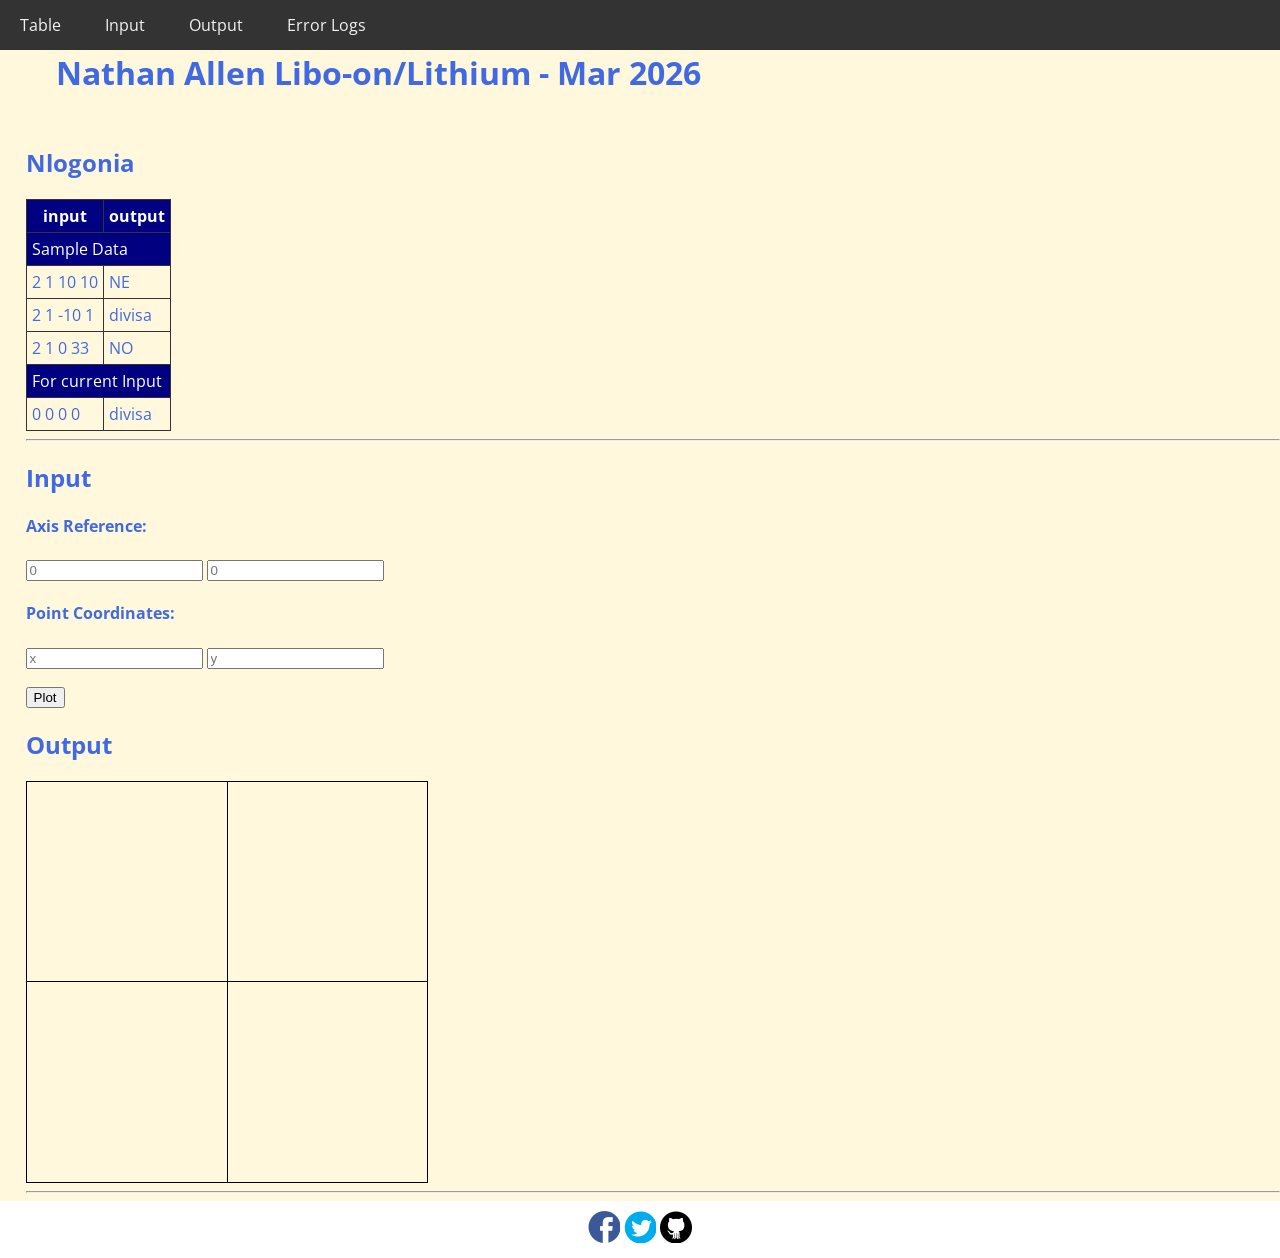
<file: public/q4/3rdGraded/index.html>
<!DOCTYPE html>
<html>
<head>
  <meta charset="utf-8">
  <meta name="viewport" content="width=device-width">
  <!-- change the authors name to both your names-->
  <meta name="author" content="Sir Roy/Al Mendoza">
  <meta name="description" content="testing and debugging">
  <meta name="keywords" content="testing and debugging">
  <title>Nathan Allen Libo-on </title>
  <link href="style.css" rel="stylesheet" type="text/css" />
  <link rel="preconnect" href="https://fonts.googleapis.com">
  <link rel="preconnect" href="https://fonts.gstatic.com" crossorigin>
  <link href="https://fonts.googleapis.com/css2?family=Open+Sans&family=Poppins:wght@300&family=Roboto&display=swap" rel="stylesheet">
  <link rel="icon" type="image/x-icon" href="images/favicon.ico">
</head>

<body>
  <header>
    <nav>
      <a href="#start">Table</a>
      <a href="#input">Input</a>
      <a href="#output">Output</a>
      <a href="errorlogs.html">Error Logs</a>
    </nav>
    
    <h1 style="padding: 30px">Nathan Allen Libo-on/Lithium - Mar 2026 </h1>
    <h2 id="start"> Nlogonia </h2>
  </header>

  <section id="table">
    <table> 
      <tr class="rColor">
        <th> input </th> <th> output</th>
      </tr>
      <tr class="rColor"> 
        <td colspan="2"> Sample Data</td>
      </tr>
      <tr> 
        <td> 2 1 10 10 </td> <td> NE</td>
      </tr>
      <tr> 
        <td> 2 1 -10 1 </td> <td> divisa</td>
      </tr>
      <tr> 
        <td> 2 1 0 33 </td> <td> NO </td>
      </tr>
      <tr  class="rColor"> 
        <td colspan="2"> For current Input</td>
      </tr>
      <tr> 
        <td id="in1"> 0 0 0 0 </td> <td id="out1"> divisa </td>
      </tr>
    </table>
    <hr>
  </section>
  
  <section id="input">
    <h2> Input </h2>
  
    <h4>Axis Reference:</h4>
    <p>
      <input type="number" id="x0" placeholder="0">
      <input type="number" id="y0" placeholder="0">
    </p>
    
    <h4>Point Coordinates:</h4>
    <p>
      <input type="number" id="x" placeholder="x"> 
      <input type="number" id="y" placeholder="y">
    </p>
    <button onclick="plotPoint(Number(x0.value),Number(y0.value),Number(x.value), Number(y.value))"> Plot </button>
  </section>
  
  <section id="output">
    <h2 id="output"> Output </h2>
  
    <div id="coordinatePlane">
        <div id="xAxis" class="axis"></div>
        <div id="yAxis" class="axis"></div>
    </div>
    <hr>
  </section>
  
  <!--- anchors for socmed site are done with image sprites -->
  <footer>
    <a href="https://facebook.com" target="_blank"> 
      <div class="icon facebook"></div>
    </a>
    <a href="https://twitter.com" target="_blank">
      <div class="icon twitter"></div>
    </a>
    <a href="https://github.com" target="_blank">
      <div class="icon github"></div>
    </a>
  </footer>
  <script defer src="script.js"></script>
</body>

</html>
</file>
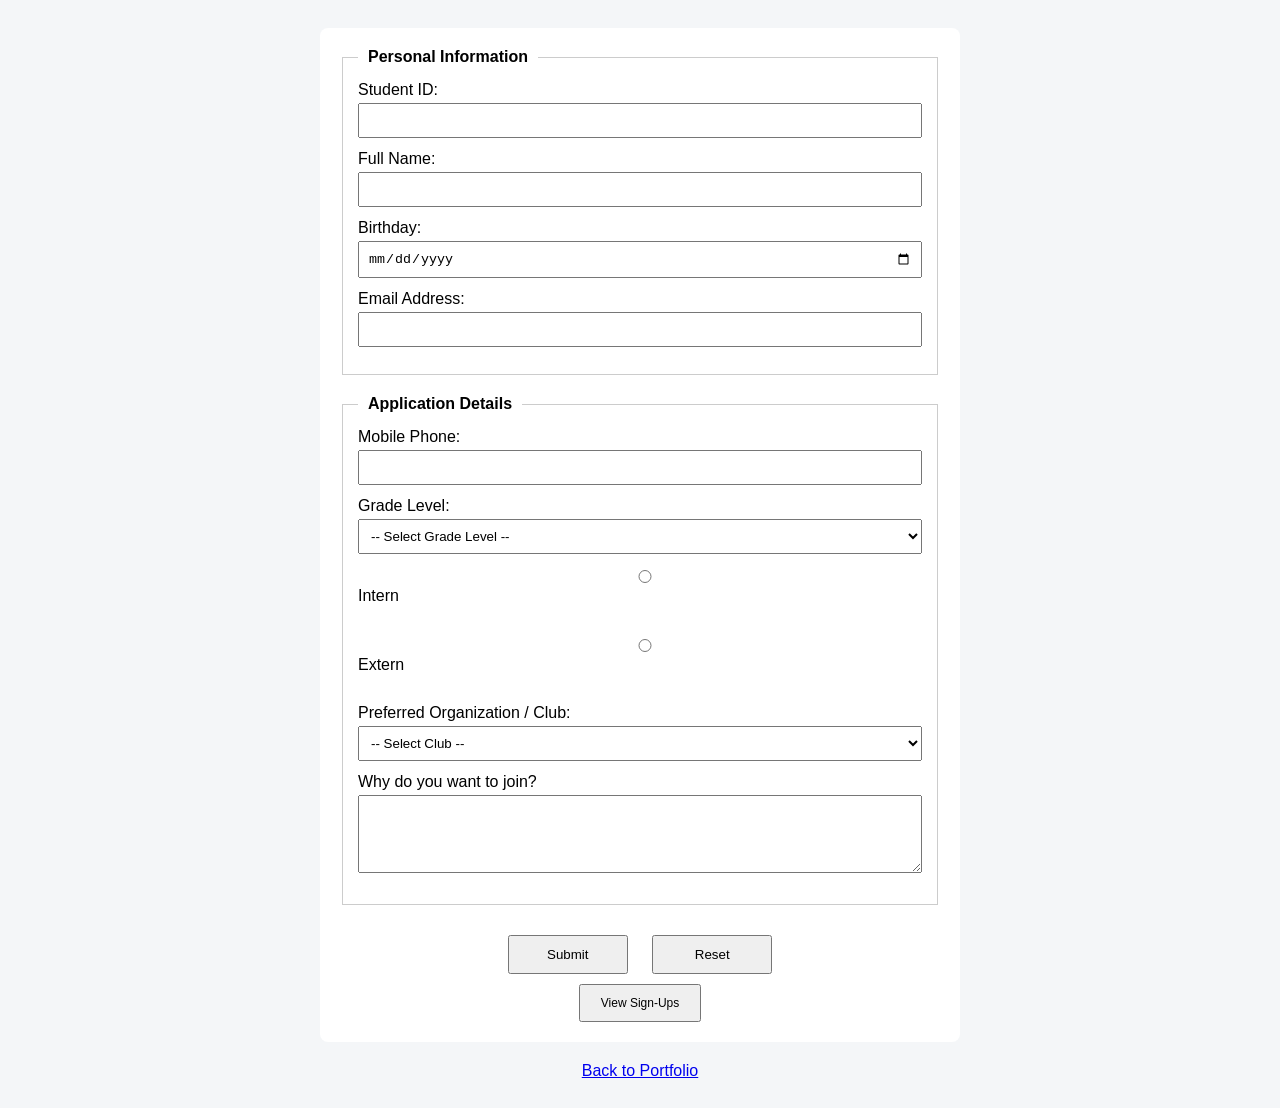
<file: public/Q3_2GLithiumLibo-on.html>
<!DOCTYPE html>
<html lang="en">
<head>
    <meta charset="UTF-8">
    <title>Club / Organization Application Form</title>

    <style>
        body {
            font-family: Arial, sans-serif;
            background-color: #f4f6f8;
            padding: 20px;
        }

        form {
            width: 600px;
            margin: auto;
            background: #ffffff;
            padding: 20px;
            border-radius: 8px;
        }


        fieldset {
            margin-bottom: 20px;
            border: 1px solid #ccc;
            padding: 15px;
        }

        legend {
            font-weight: bold;
            padding: 0 10px;
        }

        label {
            display: block;
            margin-bottom: 12px;
        }

        input, select, textarea {
            width: 100%;
            padding: 8px;
            margin-top: 4px;
            box-sizing: border-box;
        }

        input:focus, select:focus, textarea:focus {
            border: 2px solid #007bff;
            outline: none;
            background-color: #eef6ff;
        }

        .invalid {
            border: 2px solid red;
            background-color: #ffecec;
        }

        .buttons {
            text-align: center;
        }

        .buttons input {
            width: 120px;
            margin: 10px;
            padding: 10px;
        }
        nav {
            text-align: center;
            margin-top: 20px;
        }
        button {
            display: block;
            margin: 0 auto;
            padding: 10px 20px;
            font-size: 12px;
            cursor: pointer;
        }
    </style>

    <script>
        function confirmReset() {
            return confirm("Are you sure you want to reset the form?");
        }

        function toLocalStorage() {
            
            if (!confirmSubmit("Do you want to submit this application?")) {
                return false;
            }

            let signUpData = {
                club: document.getElementById('club').value,
                student_id: document.getElementById('student_id').value,
                full_name: document.getElementById('full_name').value,
                grade_level: document.getElementById('grade_level').value,
                email: document.getElementById('email').value,
                mobile: document.getElementById('mobile').value,
                status: document.querySelector('input[name="status"]:checked').value,
            }; //converts the data into values

            let signUps = JSON.parse(localStorage.getItem('signUps')) || [];
            signUps.push(signUpData);
            localStorage.setItem('signUps', JSON.stringify(signUps));
            //turns object into string, sends to localStorage

            alert("Application data saved locally.");
            return true;

            function confirmSubmit() {
            return confirm("Are you sure you want to submit this application?");
            }

        }
        function validateBlur(element) {
            if (element.value.trim() === "") {
                element.classList.add("invalid");
            } else {
                element.classList.remove("invalid");
            }
        }
    </script>
</head>
<body>

<form id="myForm" onsubmit="return toLocalStorage()" onreset="return confirmReset()">

 
    <fieldset>
        <legend>Personal Information</legend>

        <label>
            Student ID:
            <input type="number" name="student_id" id="student_id" required onblur="validateBlur(this)">
        </label>

        <label>
            Full Name:
            <input type="text" name="full_name" id="full_name" required onblur="validateBlur(this)">
        </label>

        <label>
            Birthday:
            <input type="date" name="birthday" id="birthday" required onblur="validateBlur(this)">
        </label>

        <label>
            Email Address:
            <input type="email" name="email" id="email" required onblur="validateBlur(this)">
        </label>
    </fieldset>


    <fieldset>
        <legend>Application Details</legend>

        <label>
            Mobile Phone:
            <input type="text" name="mobile" id="mobile" required onblur="validateBlur(this)">
        </label>

        <label>
            Grade Level:
            <select name="grade_level" id="grade_level" required onblur="validateBlur(this)">
                <option value="">-- Select Grade Level --</option>
                <option value="g7">Grade 7</option>
                <option value="g8">Grade 8</option>
                <option value="g9">Grade 9</option>
                <option value="g10">Grade 10</option>
                <option value="g11">Grade 11</option>
                <option value="g12">Grade 12</option>
            </select>
        </label>

            <input type="radio" name="status" id="status" value="internship" required> 
            <label>Intern</label></br>
            <input type="radio" name="status" id="status" value="externship" required>
            <label>Extern</label></br>

        <label>
            Preferred Organization / Club:
            <select name="club" id="club" required onblur="validateBlur(this)">
                <option value="">-- Select Club --</option>
                <option value="chessClub">Animo Chess Club</option>
                <option value="himigAgham">Himig Agham</option>
                <option value="volant">Volant</option>
                <option value="alianti">Alianti</option>
                <option value="astronomy">Astrosoc</option>
            </select>
        </label>

        <label>
            Why do you want to join?
            <textarea name="reason" rows="4" required onblur="validateBlur(this)"></textarea>
        </label>
    </fieldset>

    <div class="buttons">
        <input type="submit" value="Submit">
        <input type="reset" value="Reset">
    </div>
    
    <button type="button" onclick="window.location.href='viewSignUps.html'">View Sign-Ups</button>

</form>
<nav>
    <a href="../index.html"> Back to Portfolio </a>
</nav>

</body>
</html>
</file>
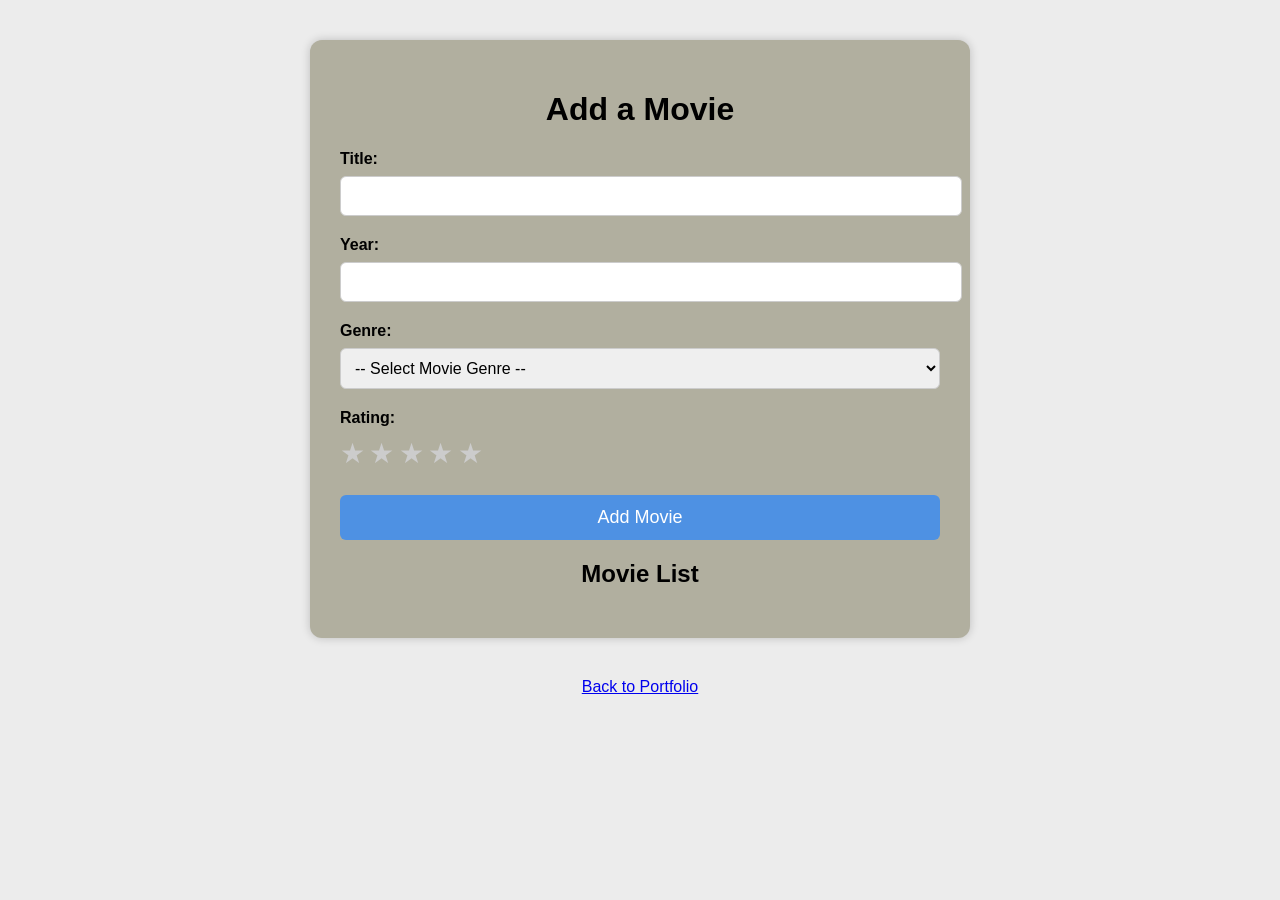
<file: public/q41gLithiumLibo-on.html>
<!DOCTYPE html>
<html lang="en">
<head>
<meta charset="UTF-8">
<title>Club / Organization Application Form</title>

    <style>

        body{
            font-family: Arial, Helvetica, sans-serif;
            background:#ececec;
        }

        .container{
            width:600px;
            margin:40px auto;
            background:rgb(177, 175, 159);
            padding:30px;
            border-radius:12px;
            box-shadow:0 0 10px rgba(0,0,0,0.2);
        }

        h1,h2{
            text-align:center;
        }

        label{
            display:block;
            margin-top:20px;
            font-weight:bold;
        }
        
        input,select{
            width:100%;
            padding:10px;
            margin-top:8px;
            border-radius:6px;
            border:1px solid #ccc;
            font-size:16px;
        }

        button{
            width:100%;
            margin-top:25px;
            padding:12px;
            background:#4e91e3;
            color:white;
            border:none;
            border-radius:6px;
            font-size:18px;
            cursor:pointer;
        }

        button:hover{
            background:#155ab0;
        }

        .stars{
            margin-top:10px;
        }

        .star{
            font-size:28px;
            cursor:pointer;
            color:#ccc;
        }
        /* When star is selected it becomes gold */
        .star.active{
            color:gold;
        }
        /* Style for each movie entry in the movie list */
        .movie{
            background:#e8e8e8;
            padding:12px;
            margin-top:12px;
            border-radius:6px;
            border:1px solid #ccc;
        }

        .rating-stars{
            color:gold;
        }

        nav{
            text-align:center;
            margin-top:20px;
        }

    </style>
</head>

<body>

    <div class="container">

        <h1>Add a Movie</h1>

        <form id="myForm">

        <label>
            Title:
            <input type="text" id="title" required>
        </label>

        <label>
            Year:
            <input type="number" id="year" required>
        </label>

        <label>
            Genre:
            <select id="movie_genre" required>
            <option value="">-- Select Movie Genre --</option>
            <option value="Action">Action</option>
            <option value="Comedy">Comedy</option>
            <option value="Drama">Drama</option>
            <option value="Horror">Horror</option>
            <option value="Sci-Fi">Sci-Fi</option>
            <option value="Romance">Romance</option>
            <option value="Thriller">Thriller</option>
            <option value="Documentary">Documentary</option>
            </select>
        </label>

        <label>Rating:</label>
            <div class="stars">
            <span class="star">★</span>
            <span class="star">★</span>
            <span class="star">★</span>
            <span class="star">★</span>
            <span class="star">★</span>
            </div>

<button type="submit">Add Movie</button>

</form>

<h2>Movie List</h2>

    <div id="movieList"></div>

    </div>

<nav>
    <a href="../index.html">Back to Portfolio</a>
</nav>

<script>

document.addEventListener("DOMContentLoaded", function(){

var rating = 0;
var stars = document.querySelectorAll(".star");

// When a star is clicked, the function setRating will run
for (var i = 0; i < stars.length; i++) {
    stars[i].addEventListener("click", setRating);
}

// This function runs whenever a star is clicked
function setRating(event){
    var clickedStar = event.target;
    for (var i = 0; i < stars.length; i++) {
        if (stars[i] === clickedStar) {
            rating = i + 1;
        }
    }
    updateStars();
}

// This function updates the star colors based on the rating
function updateStars(){
    for (var i = 0; i < stars.length; i++) {
        if (i < rating) {
            stars[i].classList.add("active");
        }
        else{
            stars[i].classList.remove("active");
        }
    }
}

function getMovies(){
    var movies = localStorage.getItem("movies");
    if (movies != null){
        movies = JSON.parse(movies);
        return movies;
    }
    else{
        return [];
    }
}

function saveMovies(movies){
    localStorage.setItem("movies", JSON.stringify(movies));
}

/*delete function */
function deleteMovie(index){
    var confirmDelete = confirm("Are you sure you want to delete this movie?");
    if(confirmDelete){
        var movies = getMovies();
        movies.splice(index, 1);
        saveMovies(movies);
        displayMovies();
    }
}

/* Display all stored movies on the webpage */
function displayMovies(){

    const movieList = document.getElementById("movieList");
    movieList.innerHTML = "";

    const movies = getMovies();

    movies.forEach((movie, index) => {

        let starsDisplay = "★".repeat(movie.rating);

        const div = document.createElement("div");
        div.classList.add("movie");

        div.innerHTML =
        `${movie.title} (${movie.year}) - ${movie.genre}, Rating: 
        <span class="rating-stars">${starsDisplay}</span>
        <button onclick="deleteMovie(${index})" style="margin-left:10px; width: 100px; background:gray;">Delete</button>`;

        movieList.appendChild(div);

    });
}

/* Event listener for when the form is submitted */
document.getElementById("myForm").addEventListener("submit", function(e){

    e.preventDefault();

    const title = document.getElementById("title").value;
    const year = document.getElementById("year").value;
    const genre = document.getElementById("movie_genre").value;

    const movies = getMovies();

    //check if movie already exists
    var existingMovie = null;

    for (var i = 0; i < movies.length; i++) {
        if (
            movies[i].title.toLowerCase() === title.toLowerCase() &&
            movies[i].year == year
        ){
            existingMovie = movies[i];
        }
    }

    if(existingMovie){
        //update rating by averaging
        existingMovie.total += rating;
        existingMovie.count += 1;
        existingMovie.rating = Math.ceil(existingMovie.total / existingMovie.count);
    }
    else{
        const movie = {
            title: title,
            year: year,
            genre: genre,
            rating: rating,
            total: rating,
            count: 1
        };

        movies.push(movie);
    }

    saveMovies(movies);
    displayMovies();

    this.reset();

    rating = 0;
    stars.forEach(s => s.classList.remove("active"));

});

displayMovies();

/*make delete function accessible to HTML */
window.deleteMovie = deleteMovie;

});

</script>
</file>
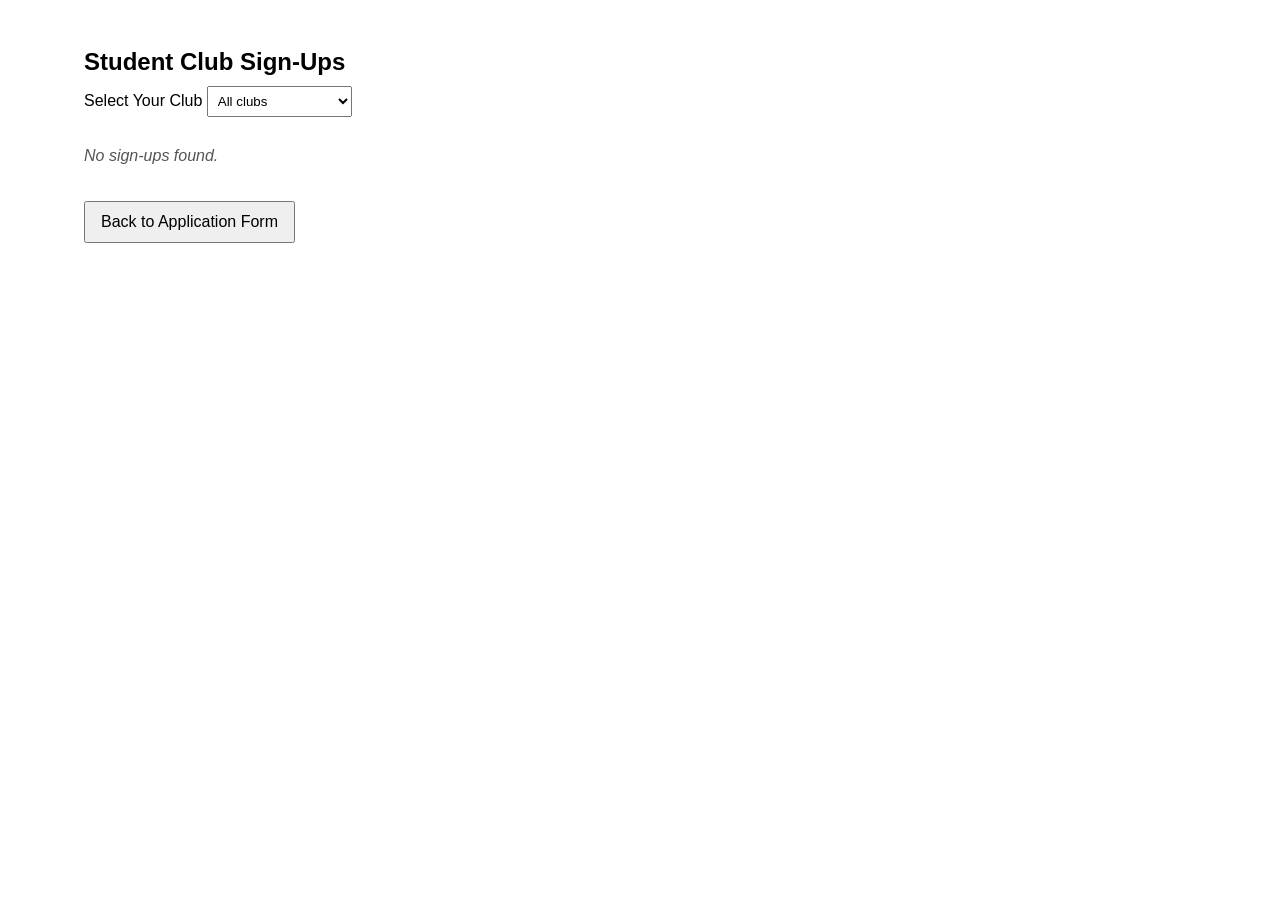
<file: public/viewSignUps.html>
<!DOCTYPE html>
<html lang="en">
<head>
    <meta charset="UTF-8">
    <title>View Sign-Ups</title>

    <style>
        body {
            font-family: Arial, sans-serif;
            padding: 20px;
            margin-left: 5vw;
            margin-right: 5vw;
        }

        h2 {
            margin-bottom: 10px;
        }

        select {
            padding: 6px;
            margin-bottom: 15px;
        }

        table {
            width: 100%;
            border-collapse: collapse;
            margin-top: 10px;
        }

        th, td {
            border: 1px solid #ccc;
            padding: 8px;
            text-align: left;
        }

        th {
            background-color: #f2f2f2;
        }

        .message {
            margin-top: 15px;
            font-style: italic;
            color: #555;
        }

        .total {
            margin-top: 10px;
            font-weight: bold;
        }

        a {
            display: inline-block;
            margin-top: 20px;
        }
        button {
            margin-top: 20px;
            padding: 10px 15px;
            font-size: 16px;
            cursor: pointer;
        }
    </style>

<script>
const signUps = JSON.parse(localStorage.getItem("signUps")) || [];

function filterSignUps() {
    const club = document.getElementById("clubFilter").value;
    const output = document.getElementById("output");
    const total = document.getElementById("total");

    output.innerHTML = "";
    total.innerHTML = "";
    //empty space to be filled by results from function
    if (signUps.length === 0) {
        output.innerHTML = "<p class='message'>No sign-ups found.</p>";
        return;
    } //checks if there is something in localStorage

    let filtered = club === "ALL"
        ? signUps
        : signUps.filter(s => s.club === club);
        //fileters the students club

    if (filtered.length === 0) {
        output.innerHTML = "<p class='message'>No sign-ups for this club.</p>";
        total.textContent = "Total Signup : 0";
        return;
    } //checks if the filtered club has any sign-ups

    let html = `
        <table>
            <thead>
                <tr>
                    <th>Club</th>
                    <th>ID</th>
                    <th>Fullname</th>
                    <th>Grade</th>
                    <th>Email</th>
                    <th>Mobile</th>
                    <th>Intern|Extern</th>
                </tr>
            </thead>
            <tbody>
    `; //the table heads

    filtered.forEach(s => {
        html += `
            <tr>
                <td>${formatClub(s.club)}</td>
                <td>${s.student_id}</td>
                <td>${s.full_name}</td>
                <td>${formatGrade(s.grade_level)}</td>
                <td>${s.email}</td>
                <td>${s.mobile}</td>
                <td>${formatStatus(s.status)}</td>
            </tr>
        `;
    }); //adds the rows containing data from localStorage

    html += `
            </tbody>
        </table>
    `;

    output.innerHTML = html;
    total.textContent = "Total Signup : " + filtered.length;
}

function formatClub(value) {
    const map = {
        chessClub: "Animo Chess Club",
        himigAgham: "Himig Agham",
        volant: "Volant",
        alianti: "Alianti",
        astronomy: "Astrosoc"
    };
    return map[value] || value;
    //ensures correct format of club
}

function formatGrade(value) {
    return value.replace("g", "Grade ");
} //ensures correct format of grade level

function formatStatus(value) {
    return value === "internship" ? "Intern" : "Extern";
} // ensures correct format of status

window.addEventListener('DOMContentLoaded', () => {
            document.getElementById("clubFilter").value = "ALL";

            filterSignUps(); //displays the table upon opening page
        });
    </script>

</head>
<body>

<h2>Student Club Sign-Ups</h2>

<div class="filter">
    <label>
        Select Your Club
        <select id="clubFilter" onchange="filterSignUps()">
            <option value="ALL" selected >All clubs</option>
            <option value="chessClub">Animo Chess Club</option>
            <option value="himigAgham">Himig Agham</option>
            <option value="volant">Volant</option>
            <option value="alianti">Alianti</option>
            <option value="astronomy">Astrosoc</option>
        </select>
    </label>
</div>

<div class="total" id="total"></div>

<div id="output"></div>

<button type="button" onclick="window.location.href='Q3_2GLithiumLibo-on.html'">Back to Application Form</button>

</body>
</html>
</file>
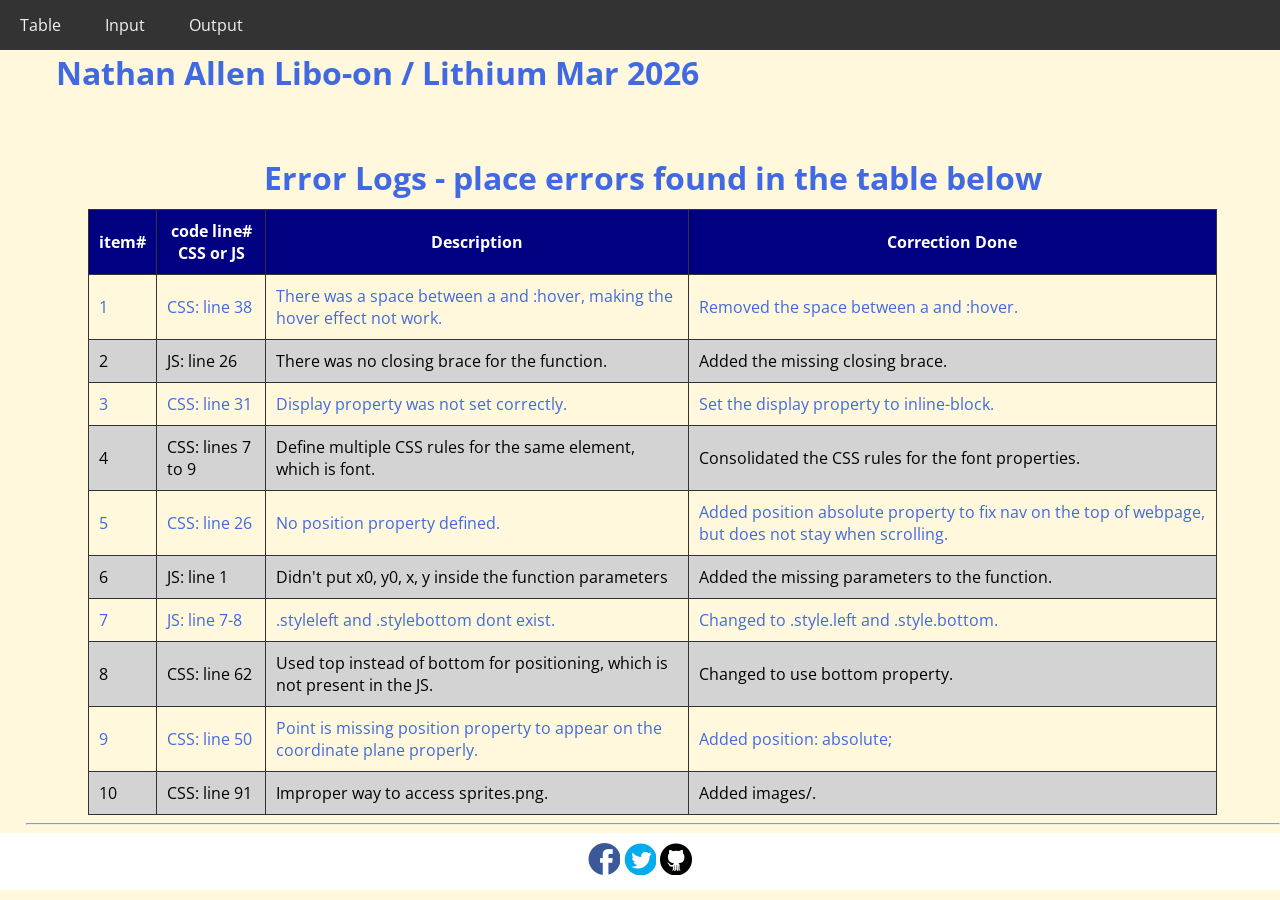
<file: public/q4/3rdGraded/errorlogs.html>
<!DOCTYPE html>
<html>
<head>
  <meta charset="utf-8">
  <meta name="viewport" content="width=device-width">
  <meta name="author" content="Nathan Allen Libo-on">
  <meta name="description" content="testing and debugging">
  <meta name="keywords" content="testing and debugging">
  <title>Nathan Allen Libo-on </title>
  <link href="style.css" rel="stylesheet" type="text/css" />
  <link rel="preconnect" href="https://fonts.googleapis.com">
  <link rel="preconnect" href="https://fonts.gstatic.com" crossorigin>
  <link href="https://fonts.googleapis.com/css2?family=Open+Sans&family=Poppins:wght@300&family=Roboto&display=swap" rel="stylesheet">
  <link rel="icon" type="image/x-icon" href="images/favicon.ico">

  <style>
    tr:nth-child(1) ~ tr:nth-child(odd) {
      background-color: lightgray;
      color: black;
    }
    td, th {
      padding: 10px;
    }
    table {
      width: 90%;
      margin: 0 auto;
    }
    caption {
      font-size: 2em;
      font-weight: bold;
      padding: 10px;
    }
    
  </style>
</head>

<body>
  <header>
    <nav>
      <a href="index.html#start">Table</a>
      <a href="index.html#input">Input</a>
      <a href="index.html#output">Output</a>
    </nav>
    
    <h1 style="padding: 30px">Nathan Allen Libo-on / Lithium Mar 2026 </h1>
  </header>

  <section id="table">
    <table> 
      <caption> Error Logs - place errors found in the table below</caption>
      <tr class="rColor">
        <th> item# </th> 
        <th> code line#<br/>CSS or JS </th> 
        <th> Description</th>
        <th> Correction Done</th>
      </tr>
      <tr>
        <td> 1 </td> 
        <td>CSS: line 38</td> 
        <td>There was a space between a and :hover, making the hover effect not work.</td>
        <td>Removed the space between a and :hover.</td>
      </tr>
      <tr>
        <td> 2 </td> 
        <td>JS: line 26</td> 
        <td>There was no closing brace for the function.</td>
        <td>Added the missing closing brace.</td>
      </tr>
      <tr>
        <td> 3 </td> 
        <td>CSS: line 31</td> 
        <td>Display property was not set correctly.</td>
        <td>Set the display property to inline-block.</td>
      </tr>
      <tr>
        <td> 4 </td> 
        <td>CSS: lines 7 to 9</td> 
        <td>Define multiple CSS rules for the same element, which is font.</td>
        <td>Consolidated the CSS rules for the font properties.</td>
      </tr>
      <tr>
        <td> 5 </td> 
        <td>CSS: line 26 </td> 
        <td>No position property defined.</td>
        <td>Added position absolute property to fix nav on the top of webpage, but does not stay when scrolling.</td>
      </tr>
      <tr>
        <td> 6 </td> 
        <td>JS: line 1</td> 
        <td>Didn't put x0, y0, x, y inside the function parameters </td>
        <td>Added the missing parameters to the function.</td>
      </tr>
      <tr>
        <td> 7 </td> 
        <td>JS: line 7-8 </td> 
        <td>.styleleft and .stylebottom dont exist. </td>
        <td>Changed to .style.left and .style.bottom.</td>
      </tr>
      <tr>
        <td> 8 </td> 
        <td>CSS: line 62</td> 
        <td>Used top instead of bottom for positioning, which is not present in the JS.</td>
        <td>Changed to use bottom property.</td>
      </tr>
      <tr>
        <td> 9 </td> 
        <td>CSS: line 50</td> 
        <td>Point is missing position property to appear on the coordinate plane properly.</td>
        <td>Added position: absolute; </td>
      </tr>
      <tr>
        <td> 10 </td> 
        <td>CSS: line 91</td> 
        <td>Improper way to access sprites.png. </td>
        <td>Added images/. </td>
      </tr>
     
    </table>
    <hr>
  </section>
  
   
  <!--- anchors for socmed site are done with image sprites -->
  <footer>
    <a href="https://facebook.com"> 
    <div class="icon facebook"></div>
    </a>
    <a href="https://twitter.com">
    <div class="icon twitter"></div>
    </a>
    <a href="https://github.com">
    <div class="icon github"></div>
    </a>
  </footer>
 
</body>

</html>
</file>
<file: public/q4/3rdGraded/style.css>
html {
  height: 100%;
  width: 100%;
}

body{
  font-family: 'Open Sans', 'Poppins', 'Roboto', sans-serif;
  background-color: cornsilk;
  color:royalblue;
  padding: 0;
  margin: 0;
}

section, header {
  padding-left: 2%;
}

/*---- CSS to control the navigation bar --- 
Requirements for the navigation:
- Navigation should all be on one line only and located on the first line of the browser and will not scroll with the rest of the content.  
- There should also a hover effect on each of the links to change background and foreground color.
*/
nav {
    width: 100%;
    background-color: #333;
    position: absolute; top: 0; left: 0;
}

nav a {
    display: inline-block;
    color: #f2f2f2;
    text-align: center;
    padding: 14px 20px;
    text-decoration: none;
}

nav a:hover {
    background-color: #ddd;
    color: black;
}

/*------ to control coordinatePlane, the location of the small red box  --------*/
#coordinatePlane {
    position: relative;
    height: 400px;
    width: 400px;
    border: 1px solid black;
}
.point {
    position: absolute;
    height: 10px;
    width: 10px;
    background-color: red;
}
.axis {
    position: absolute;
    background-color: black;
}

#xAxis {
    left: 0;
    bottom: 200px;
    width: 100%;
    height: 1px;
}
#yAxis {
    left: 200px;
    bottom: 0;
    width: 1px;
    height: 100%;
}

/* ----- CSS properties for footer tag to display socmed icons facebook, twitter and github using sprites ---
- Discover how to use image sprites to make this work
*/
footer {
    width: 100%;
    background-color: white;
    color: #333;
    text-align: center;
    padding: 10px 0;
}
footer a {
  text-decoration: none;
}

.icon {
    width: 32px;
    height: 32px;
    display: inline-block;
    background: url('images/sprites.png') no-repeat;
}
.facebook {
    background-position: -226px -129px;
}
.twitter {
    background-position: -340px -129px;
}
.github {
    background-position: -456px -129px;
}

.facebook:hover {
  background-position: -226px -55px;
}
.twitter:hover {
  background-position: -340px -54px;
}
.github:hover {
  background-position: -456px -54px;
}

/* --- CSS for documenting process in the table in the errorlogs.html --*/
table{
  border-collapse: collapse;
}

th, td, tr{
  padding: 5px;
  border: 1px solid #333;  
}

.rColor {
  background-color: navy;
  color: white;
}
</file>
